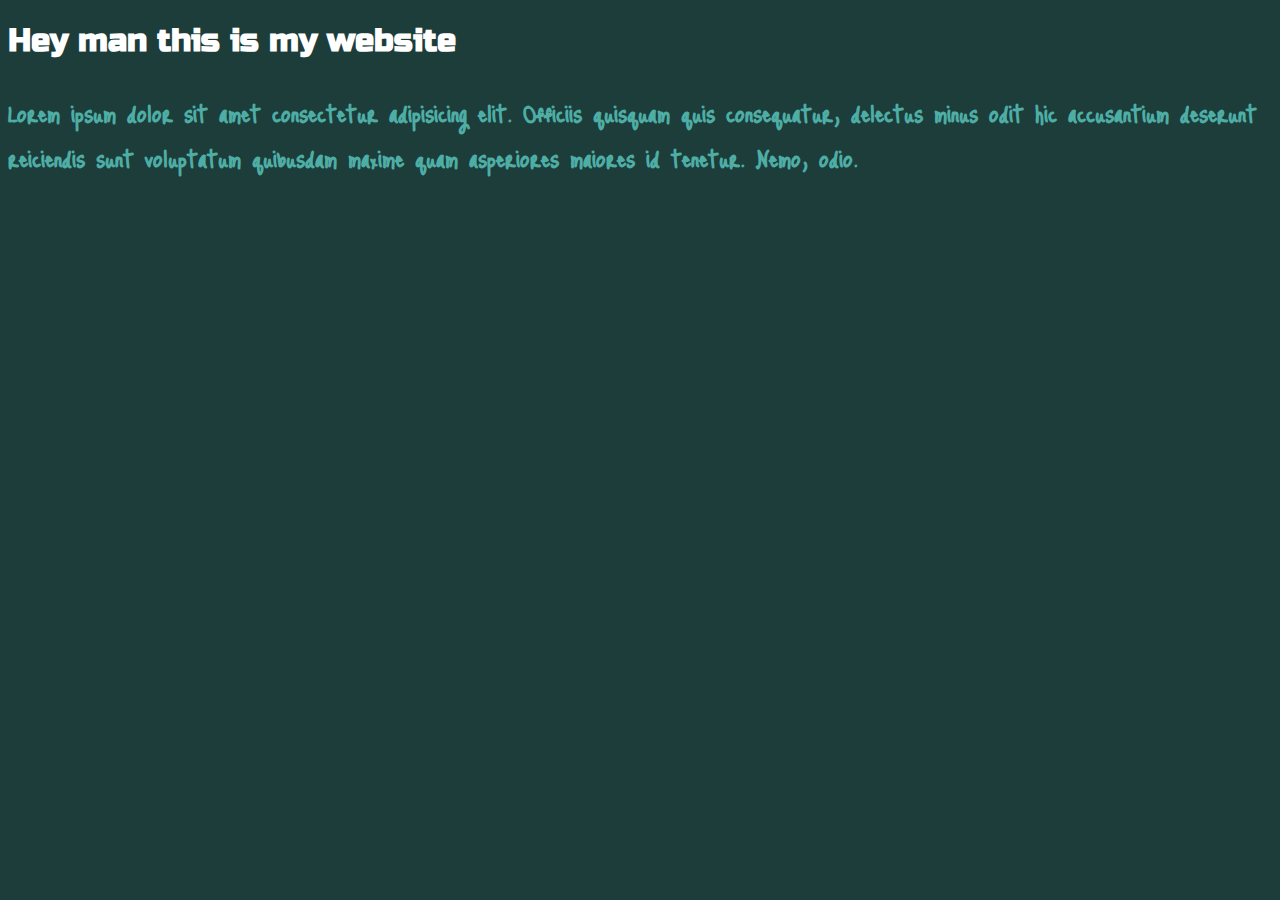
<file: 2025/learnCssYoutube/2_fontstyle/index.html>
<!DOCTYPE html>
<html lang="en">
	<head>
		<meta charset="UTF-8" />
		<meta name="viewport" content="width=device-width, initial-scale=1.0" />
		<title>Document</title>
		<link rel="stylesheet" href="style.css" />
		<link rel="preconnect" href="https://fonts.googleapis.com" />
		<link rel="preconnect" href="https://fonts.gstatic.com" crossorigin />
		<link
			href="https://fonts.googleapis.com/css2?family=Cedarville+Cursive&family=Just+Me+Again+Down+Here&family=Russo+One&display=swap"
			rel="stylesheet" />
	</head>
	<body>
		<h1>Hey man this is my website</h1>

		<p>
			Lorem ipsum dolor sit amet consectetur adipisicing elit. Officiis quisquam
			quis consequatur, delectus minus odit hic accusantium deserunt reiciendis
			sunt voluptatum quibusdam maxime quam asperiores maiores id tenetur. Nemo,
			odio.
		</p>
	</body>
</html>
</file>
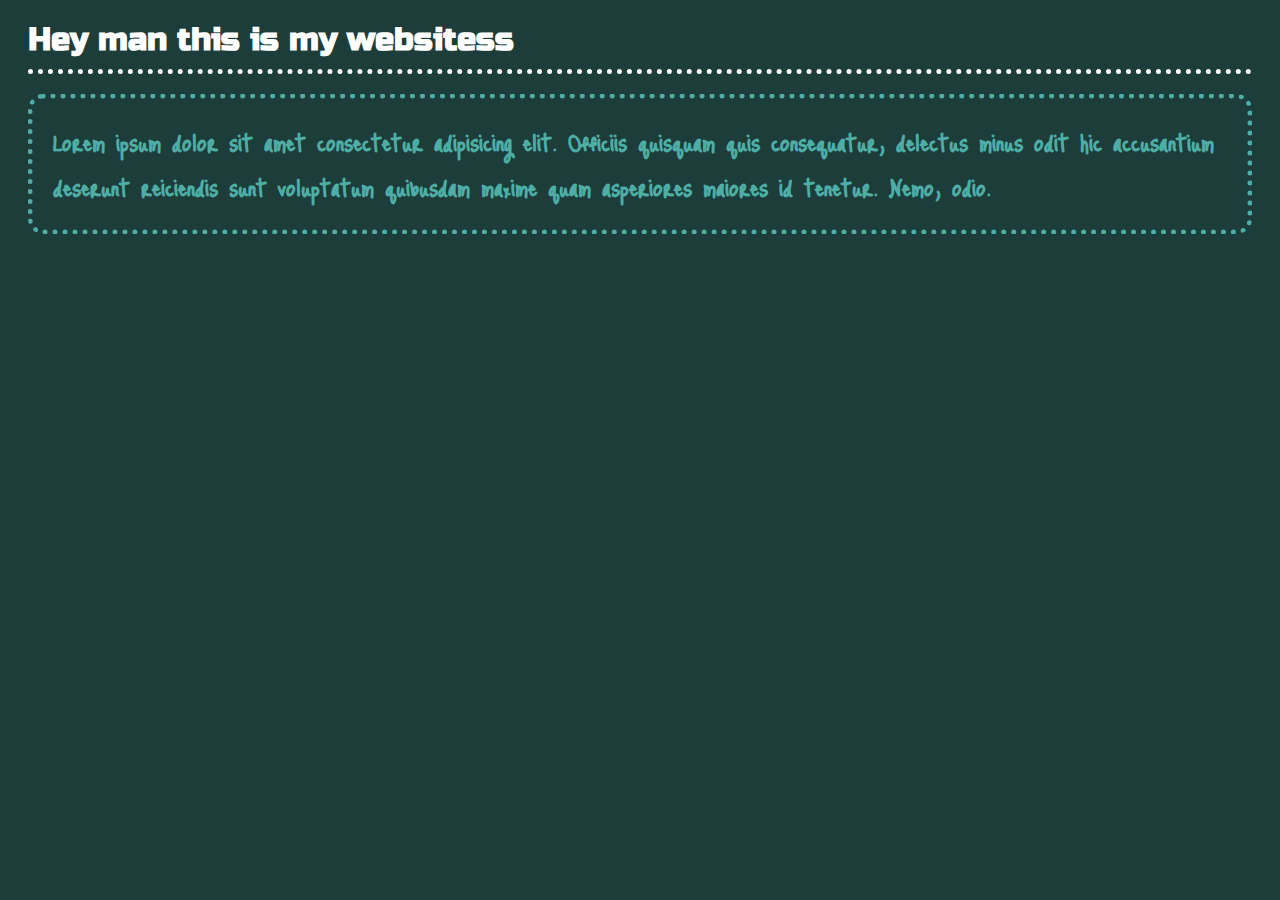
<file: 2025/learnCssYoutube/3_borders/index.html>
<!DOCTYPE html>
<html lang="en">
	<head>
		<meta charset="UTF-8" />
		<meta name="viewport" content="width=device-width, initial-scale=1.0" />
		<title>Document</title>
		<link rel="stylesheet" href="style.css" />
		<link rel="preconnect" href="https://fonts.googleapis.com" />
		<link rel="preconnect" href="https://fonts.gstatic.com" crossorigin />
		<link
			href="https://fonts.googleapis.com/css2?family=Cedarville+Cursive&family=Just+Me+Again+Down+Here&family=Russo+One&display=swap"
			rel="stylesheet" />
	</head>
	<body>
		<h1>Hey man this is my websitess</h1>

		<p class="pborder">
			Lorem ipsum dolor sit amet consectetur adipisicing elit. Officiis quisquam
			quis consequatur, delectus minus odit hic accusantium deserunt reiciendis
			sunt voluptatum quibusdam maxime quam asperiores maiores id tenetur. Nemo,
			odio.
		</p>
	</body>
</html>
</file>
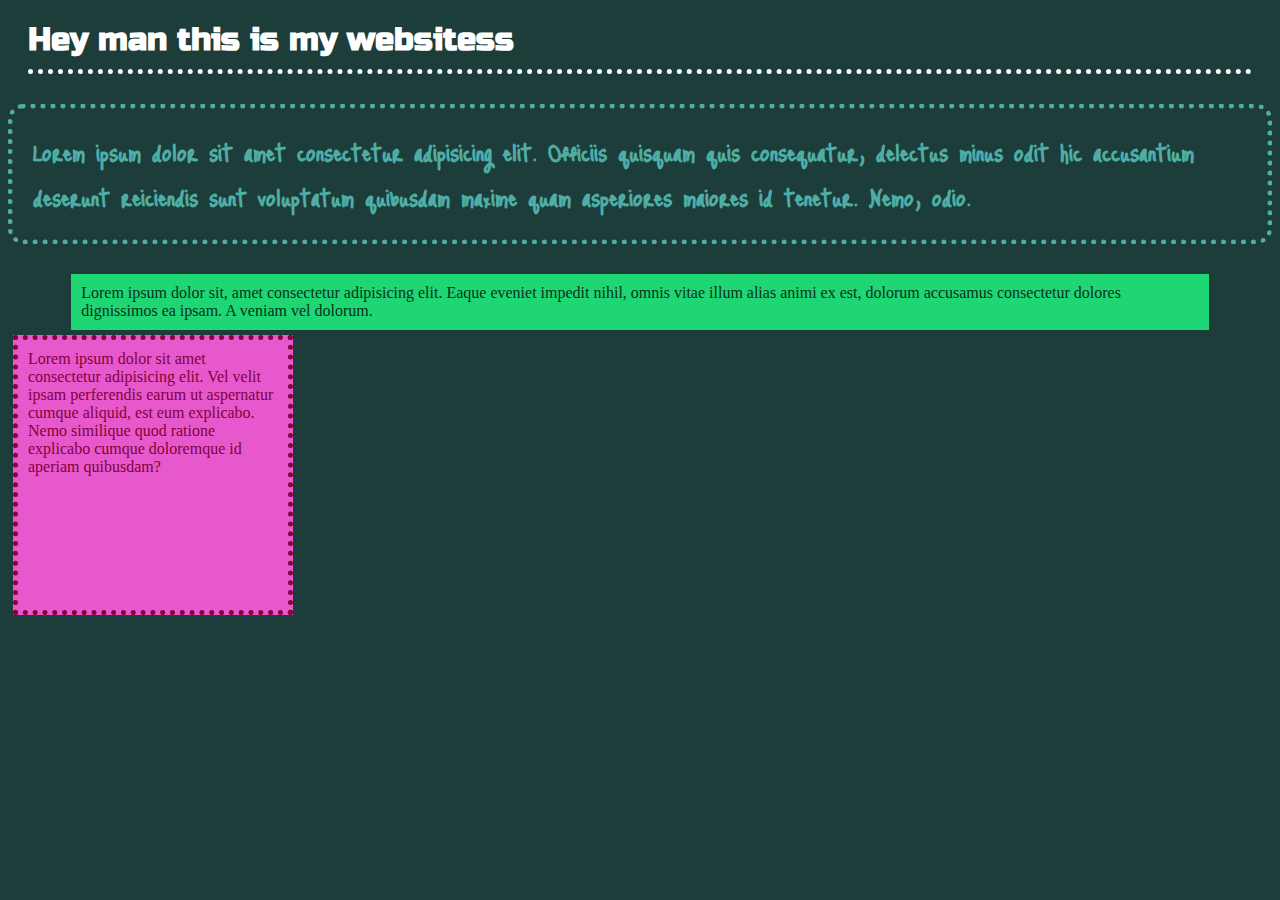
<file: 2025/learnCssYoutube/5_margin/index.html>
<!DOCTYPE html>
<html lang="en">
	<head>
		<meta charset="UTF-8" />
		<meta name="viewport" content="width=device-width, initial-scale=1.0" />
		<title>Document</title>
		<link rel="stylesheet" href="style.css" />
		<link rel="preconnect" href="https://fonts.googleapis.com" />
		<link rel="preconnect" href="https://fonts.gstatic.com" crossorigin />
		<link
			href="https://fonts.googleapis.com/css2?family=Cedarville+Cursive&family=Just+Me+Again+Down+Here&family=Russo+One&display=swap"
			rel="stylesheet" />
	</head>
	<body>
		<h1>Hey man this is my websitess</h1>

		<p class="pborder">
			Lorem ipsum dolor sit amet consectetur adipisicing elit. Officiis quisquam
			quis consequatur, delectus minus odit hic accusantium deserunt reiciendis
			sunt voluptatum quibusdam maxime quam asperiores maiores id tenetur. Nemo,
			odio.
		</p>

		<div class="bodyContent">
			<div id="box1">
				Lorem ipsum dolor sit, amet consectetur adipisicing elit. Eaque eveniet
				impedit nihil, omnis vitae illum alias animi ex est, dolorum accusamus
				consectetur dolores dignissimos ea ipsam. A veniam vel dolorum.
			</div>
		</div>

		<div id="box2">
			Lorem ipsum dolor sit amet consectetur adipisicing elit. Vel velit ipsam
			perferendis earum ut aspernatur cumque aliquid, est eum explicabo. Nemo
			similique quod ratione explicabo cumque doloremque id aperiam quibusdam?
		</div>
	</body>
</html>
</file>
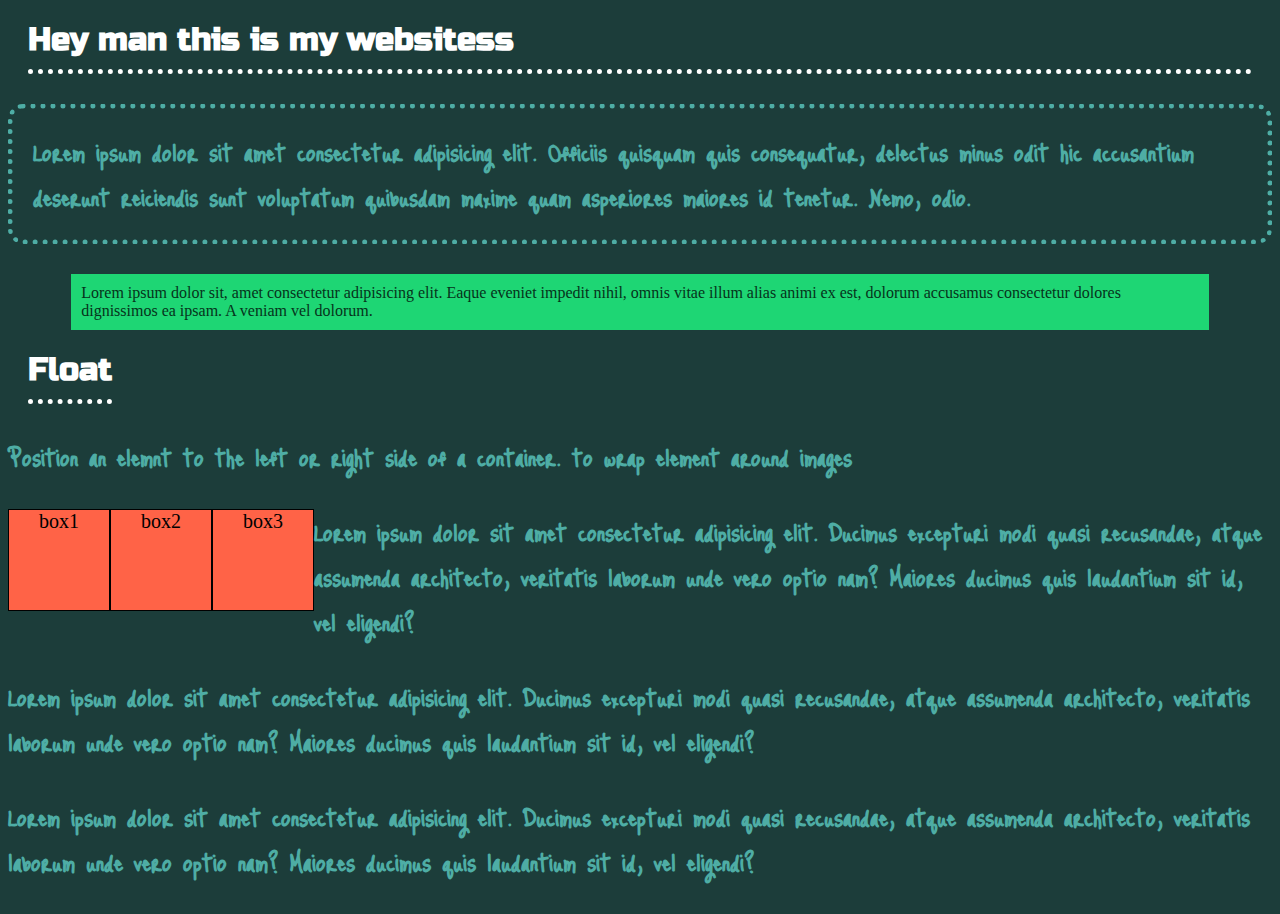
<file: 2025/learnCssYoutube/6_float_with_image/index.html>
<!DOCTYPE html>
<html lang="en">
	<head>
		<meta charset="UTF-8" />
		<meta name="viewport" content="width=device-width, initial-scale=1.0" />
		<title>Document</title>
		<link rel="stylesheet" href="style.css" />
		<link rel="preconnect" href="https://fonts.googleapis.com" />
		<link rel="preconnect" href="https://fonts.gstatic.com" crossorigin />
		<link
			href="https://fonts.googleapis.com/css2?family=Cedarville+Cursive&family=Just+Me+Again+Down+Here&family=Russo+One&display=swap"
			rel="stylesheet" />
	</head>
	<body>
		<h1>Hey man this is my websitess</h1>

		<p class="pborder">
			Lorem ipsum dolor sit amet consectetur adipisicing elit. Officiis quisquam
			quis consequatur, delectus minus odit hic accusantium deserunt reiciendis
			sunt voluptatum quibusdam maxime quam asperiores maiores id tenetur. Nemo,
			odio.
		</p>

		<div class="bodyContent">
			<div id="box1">
				Lorem ipsum dolor sit, amet consectetur adipisicing elit. Eaque eveniet
				impedit nihil, omnis vitae illum alias animi ex est, dolorum accusamus
				consectetur dolores dignissimos ea ipsam. A veniam vel dolorum.
			</div>
		</div>

		<div id="main-title"><h1>Float</h1></div>

		<p>
			Position an elemnt to the left or right side of a container. to wrap
			element around images
		</p>

		<div class="box">box1</div>
		<div class="box">box2</div>
		<div class="box">box3</div>

		<p>
			Lorem ipsum dolor sit amet consectetur adipisicing elit. Ducimus excepturi
			modi quasi recusandae, atque assumenda architecto, veritatis laborum unde
			vero optio nam? Maiores ducimus quis laudantium sit id, vel eligendi?
		</p>
		<p>
			Lorem ipsum dolor sit amet consectetur adipisicing elit. Ducimus excepturi
			modi quasi recusandae, atque assumenda architecto, veritatis laborum unde
			vero optio nam? Maiores ducimus quis laudantium sit id, vel eligendi?
		</p>
		<p>
			Lorem ipsum dolor sit amet consectetur adipisicing elit. Ducimus excepturi
			modi quasi recusandae, atque assumenda architecto, veritatis laborum unde
			vero optio nam? Maiores ducimus quis laudantium sit id, vel eligendi?
		</p>
	</body>
</html>
</file>
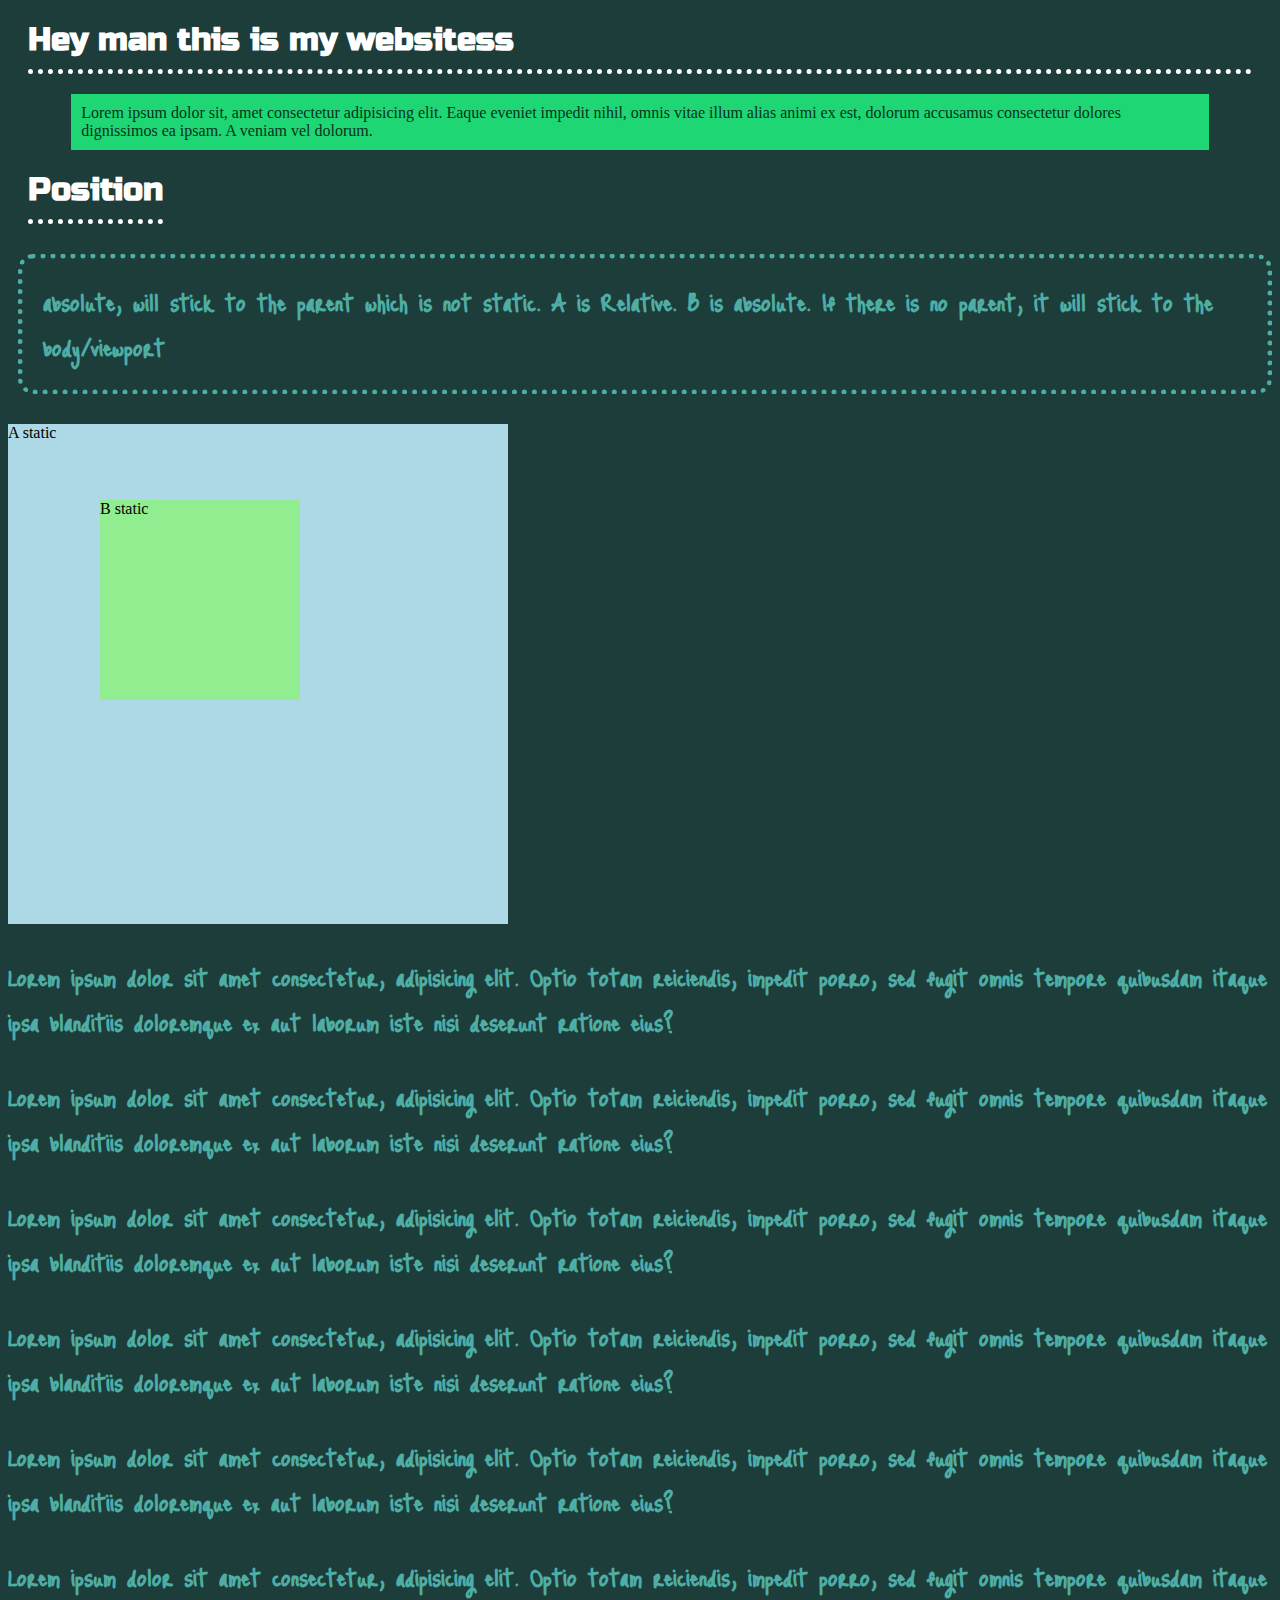
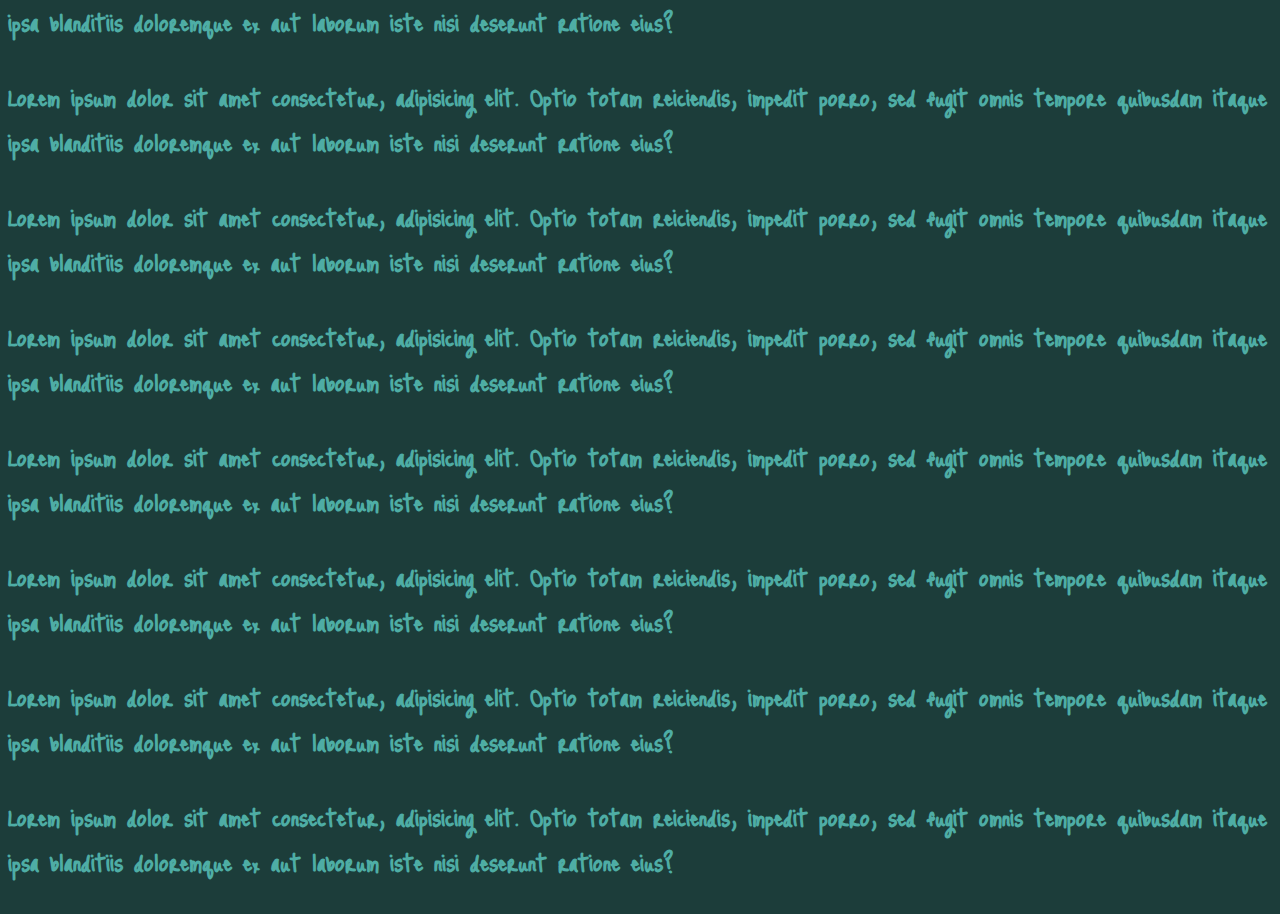
<file: 2025/learnCssYoutube/7_positioning/index.html>
<!DOCTYPE html>
<html lang="en">
	<head>
		<meta charset="UTF-8" />
		<meta name="viewport" content="width=device-width, initial-scale=1.0" />
		<title>Document</title>
		<link rel="stylesheet" href="style.css" />
		<link rel="preconnect" href="https://fonts.googleapis.com" />
		<link rel="preconnect" href="https://fonts.gstatic.com" crossorigin />
		<link
			href="https://fonts.googleapis.com/css2?family=Cedarville+Cursive&family=Just+Me+Again+Down+Here&family=Russo+One&display=swap"
			rel="stylesheet" />
	</head>
	<body>
		<h1>Hey man this is my websitess</h1>

		<div class="bodyContent">
			<div id="box1">
				Lorem ipsum dolor sit, amet consectetur adipisicing elit. Eaque eveniet
				impedit nihil, omnis vitae illum alias animi ex est, dolorum accusamus
				consectetur dolores dignissimos ea ipsam. A veniam vel dolorum.
			</div>
		</div>

		<div id="main-title"><h1>Position</h1></div>

		<p class="pborder" style="margin-left: 10px">
			absolute, will stick to the parent which is not static. A is Relative. B
			is absolute. If there is no parent, it will stick to the body/viewport
		</p>

		<div class="myboxA">A static</div>
		<div class="myboxB">B static</div>
		<p>
			Lorem ipsum dolor sit amet consectetur, adipisicing elit. Optio totam
			reiciendis, impedit porro, sed fugit omnis tempore quibusdam itaque ipsa
			blanditiis doloremque ex aut laborum iste nisi deserunt ratione eius?
		</p>
		<p>
			Lorem ipsum dolor sit amet consectetur, adipisicing elit. Optio totam
			reiciendis, impedit porro, sed fugit omnis tempore quibusdam itaque ipsa
			blanditiis doloremque ex aut laborum iste nisi deserunt ratione eius?
		</p>
		<p>
			Lorem ipsum dolor sit amet consectetur, adipisicing elit. Optio totam
			reiciendis, impedit porro, sed fugit omnis tempore quibusdam itaque ipsa
			blanditiis doloremque ex aut laborum iste nisi deserunt ratione eius?
		</p>
		<p>
			Lorem ipsum dolor sit amet consectetur, adipisicing elit. Optio totam
			reiciendis, impedit porro, sed fugit omnis tempore quibusdam itaque ipsa
			blanditiis doloremque ex aut laborum iste nisi deserunt ratione eius?
		</p>

		<p>
			Lorem ipsum dolor sit amet consectetur, adipisicing elit. Optio totam
			reiciendis, impedit porro, sed fugit omnis tempore quibusdam itaque ipsa
			blanditiis doloremque ex aut laborum iste nisi deserunt ratione eius?
		</p>
		<p>
			Lorem ipsum dolor sit amet consectetur, adipisicing elit. Optio totam
			reiciendis, impedit porro, sed fugit omnis tempore quibusdam itaque ipsa
			blanditiis doloremque ex aut laborum iste nisi deserunt ratione eius?
		</p>
		<p>
			Lorem ipsum dolor sit amet consectetur, adipisicing elit. Optio totam
			reiciendis, impedit porro, sed fugit omnis tempore quibusdam itaque ipsa
			blanditiis doloremque ex aut laborum iste nisi deserunt ratione eius?
		</p>
		<p>
			Lorem ipsum dolor sit amet consectetur, adipisicing elit. Optio totam
			reiciendis, impedit porro, sed fugit omnis tempore quibusdam itaque ipsa
			blanditiis doloremque ex aut laborum iste nisi deserunt ratione eius?
		</p>
		<p>
			Lorem ipsum dolor sit amet consectetur, adipisicing elit. Optio totam
			reiciendis, impedit porro, sed fugit omnis tempore quibusdam itaque ipsa
			blanditiis doloremque ex aut laborum iste nisi deserunt ratione eius?
		</p>
		<p>
			Lorem ipsum dolor sit amet consectetur, adipisicing elit. Optio totam
			reiciendis, impedit porro, sed fugit omnis tempore quibusdam itaque ipsa
			blanditiis doloremque ex aut laborum iste nisi deserunt ratione eius?
		</p>
		<p>
			Lorem ipsum dolor sit amet consectetur, adipisicing elit. Optio totam
			reiciendis, impedit porro, sed fugit omnis tempore quibusdam itaque ipsa
			blanditiis doloremque ex aut laborum iste nisi deserunt ratione eius?
		</p>
		<p>
			Lorem ipsum dolor sit amet consectetur, adipisicing elit. Optio totam
			reiciendis, impedit porro, sed fugit omnis tempore quibusdam itaque ipsa
			blanditiis doloremque ex aut laborum iste nisi deserunt ratione eius?
		</p>

		<p>
			Lorem ipsum dolor sit amet consectetur, adipisicing elit. Optio totam
			reiciendis, impedit porro, sed fugit omnis tempore quibusdam itaque ipsa
			blanditiis doloremque ex aut laborum iste nisi deserunt ratione eius?
		</p>
	</body>
</html>

<!-- absolute, will stick to the parent which is not static -->
</file>
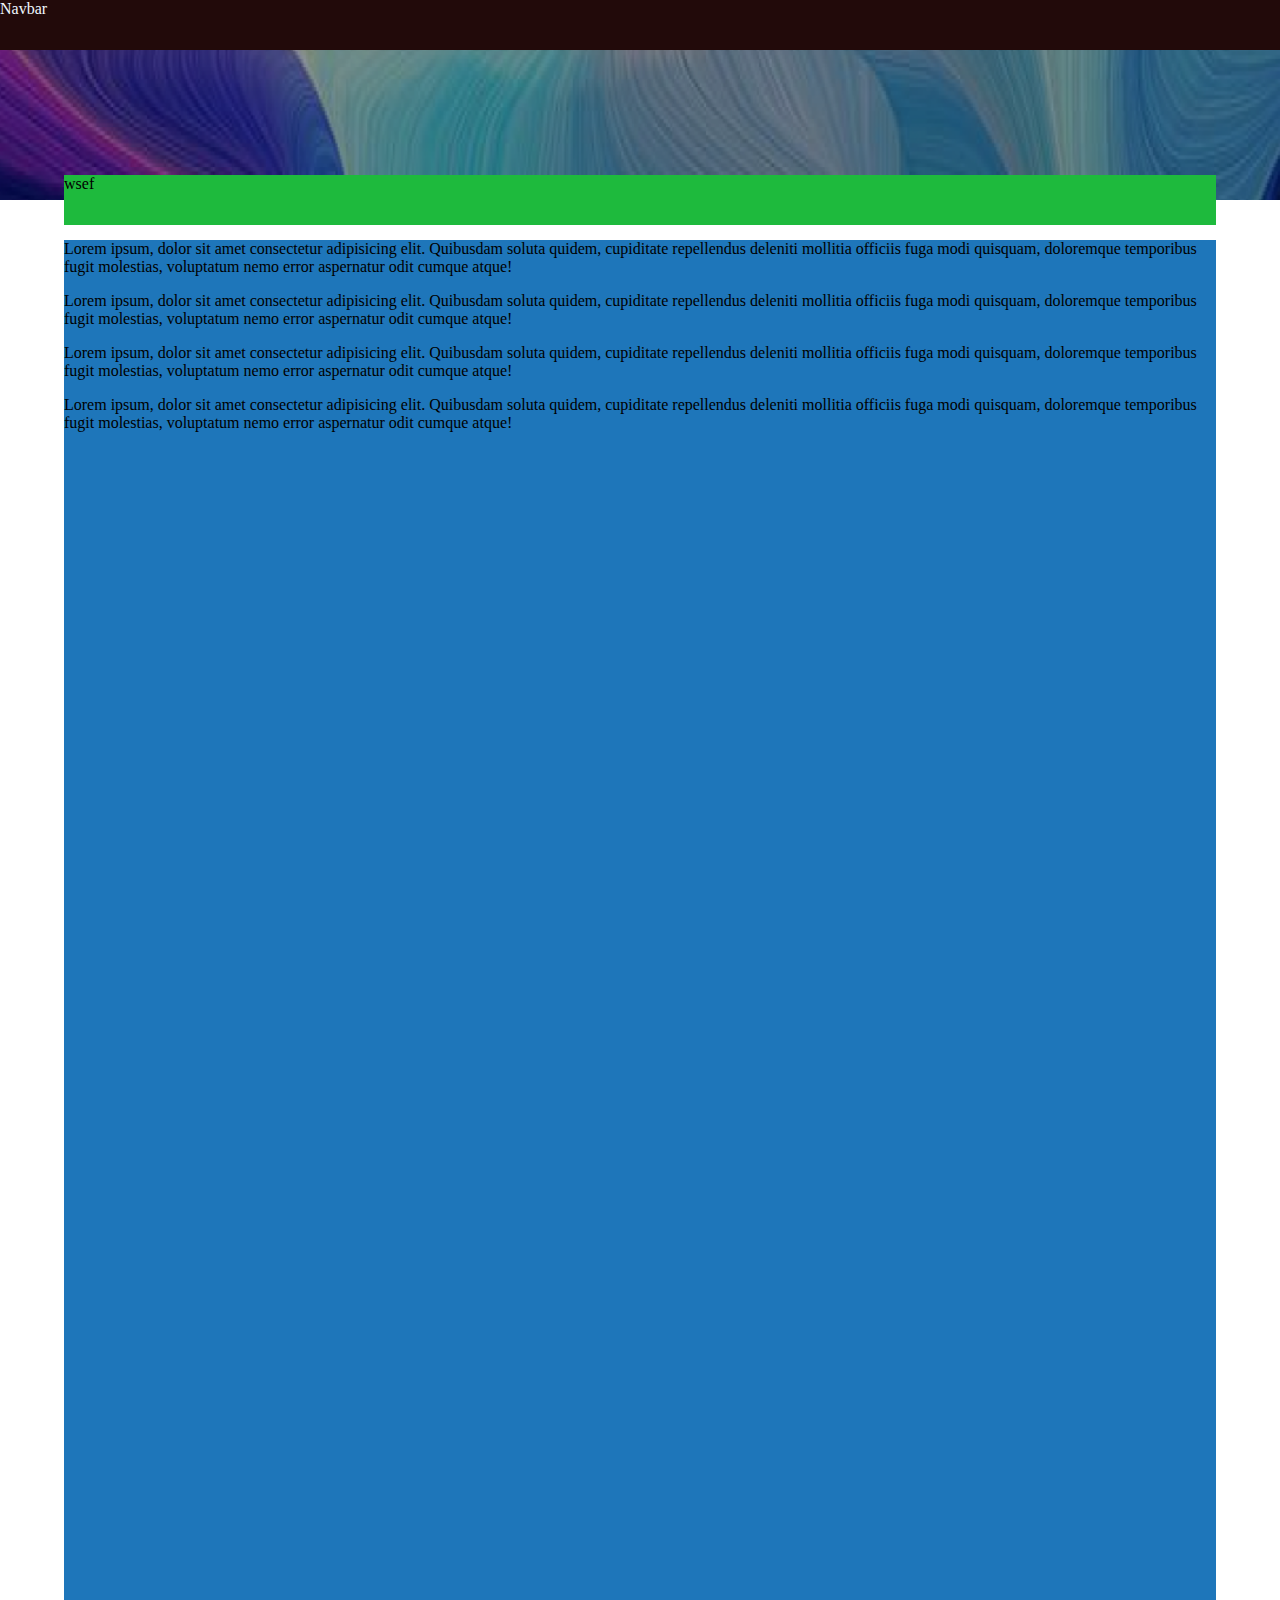
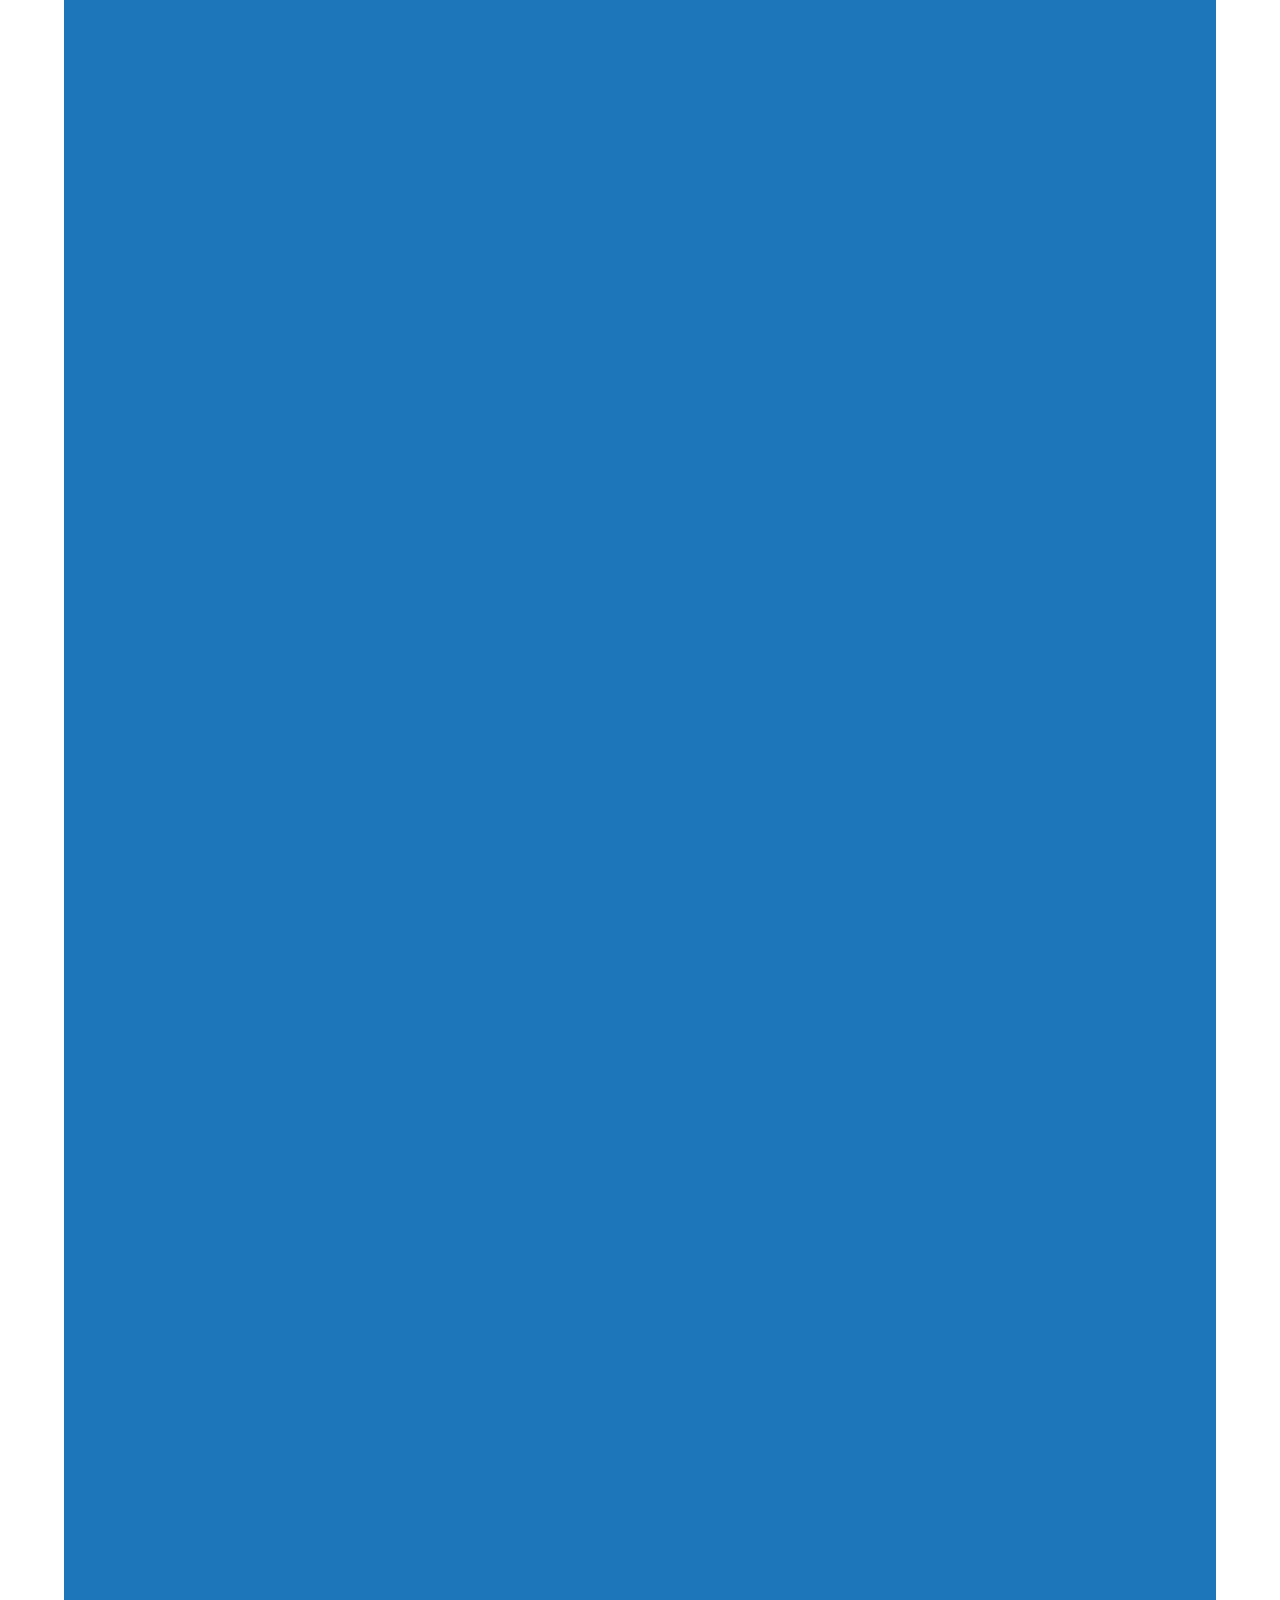
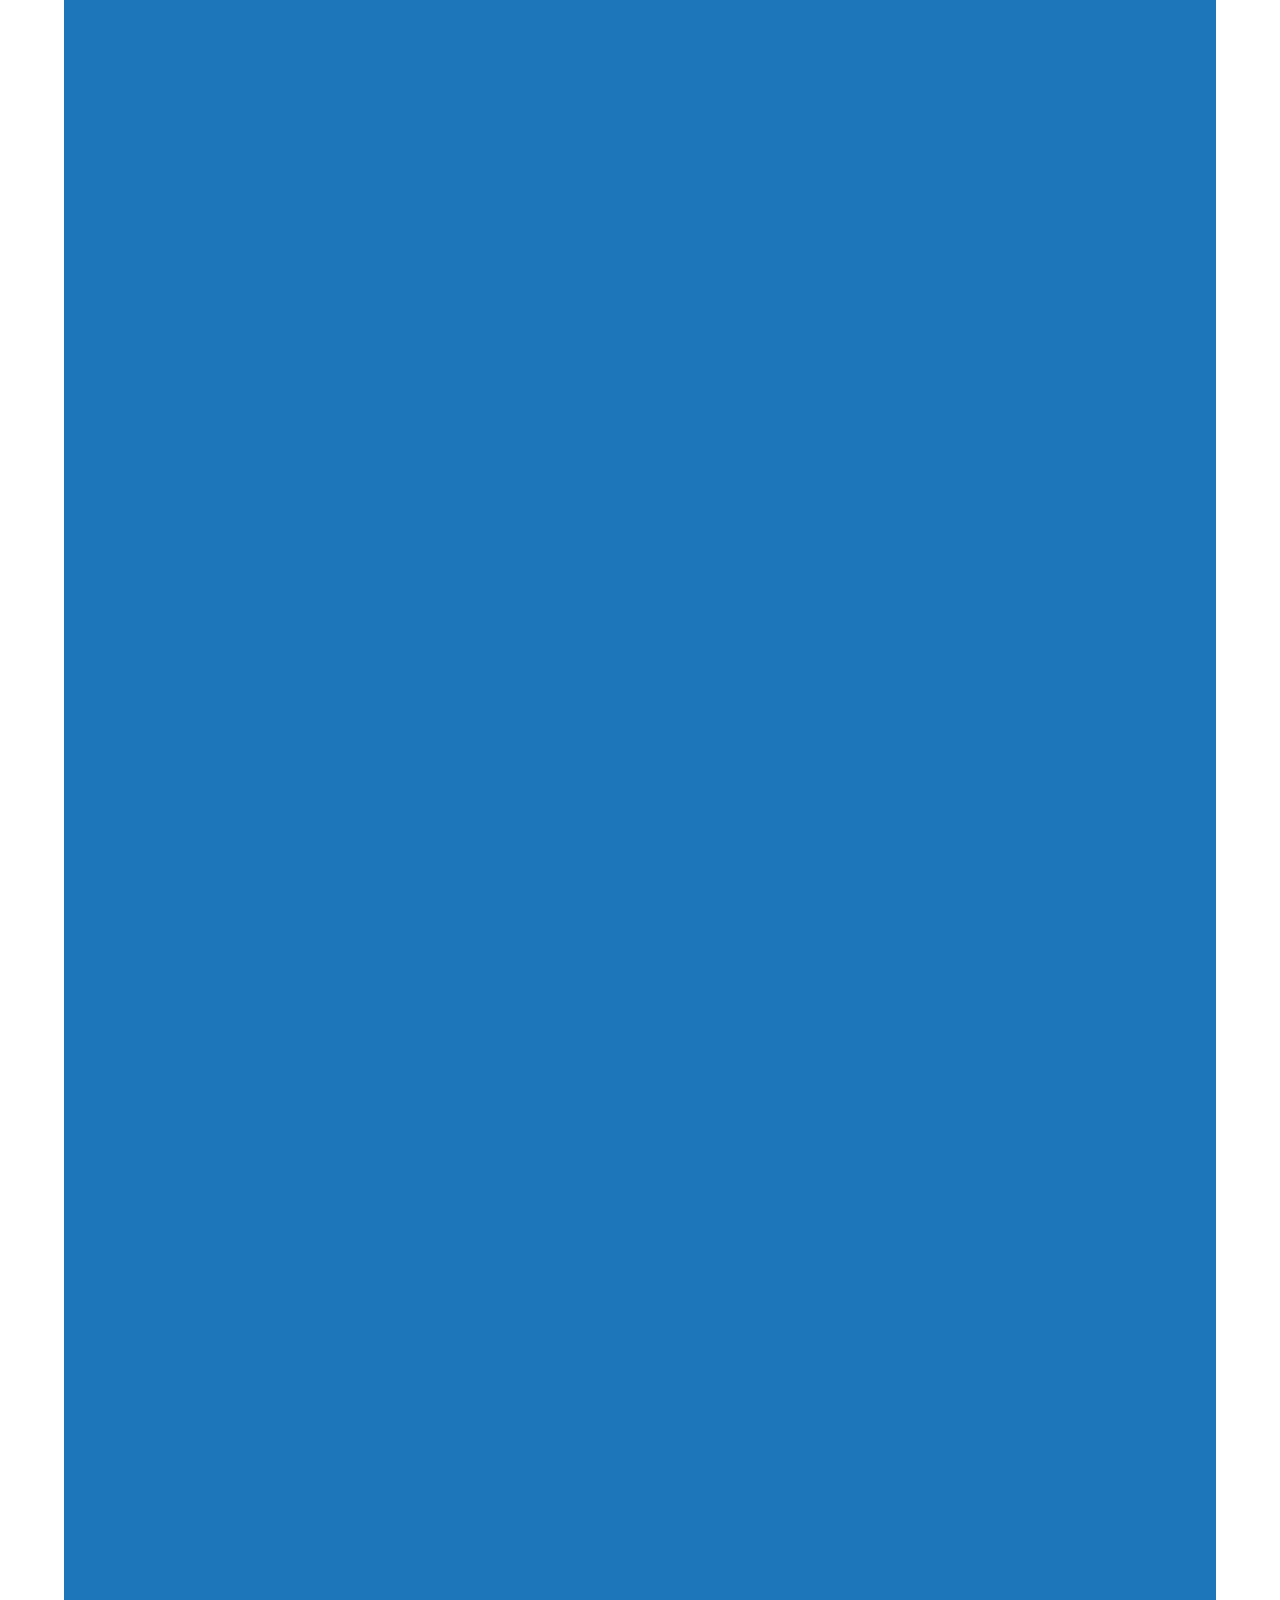
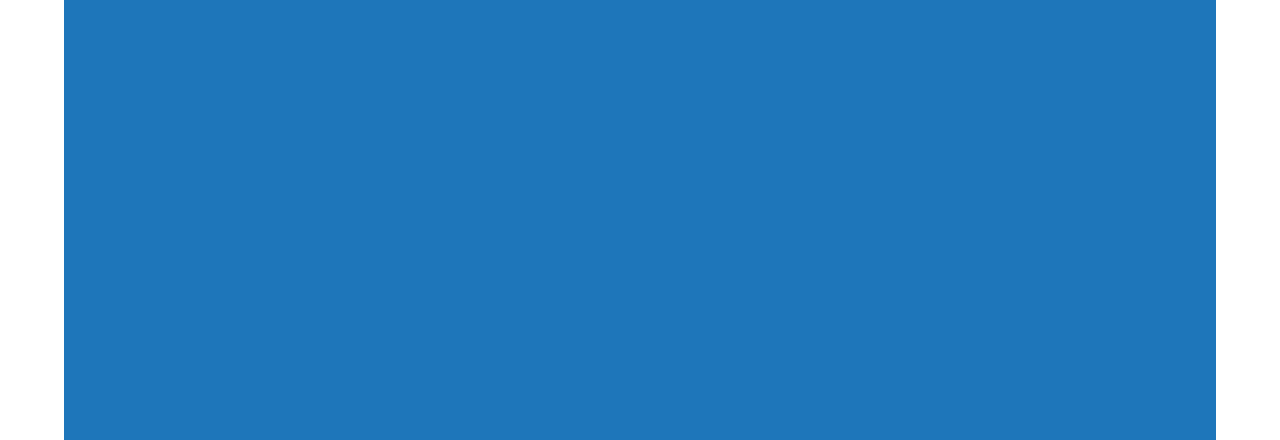
<file: 2025/learnCssYoutube/8_practiceHeaderFixed/index.html>
<!DOCTYPE html>
<html lang="en">
	<head>
		<meta charset="UTF-8" />
		<meta name="viewport" content="width=device-width, initial-scale=1.0" />
		<title>Document</title>
		<link rel="stylesheet" href="style.css" />
	</head>
	<body>
		<div class="navbar">Navbar</div>
		<div class="background-image">
			<div class="container"><div class="sticky-menu">wsef</div></div>
		</div>

		<div class="content">
			<p>
				Lorem ipsum, dolor sit amet consectetur adipisicing elit. Quibusdam
				soluta quidem, cupiditate repellendus deleniti mollitia officiis fuga
				modi quisquam, doloremque temporibus fugit molestias, voluptatum nemo
				error aspernatur odit cumque atque!
			</p>
			<p>
				Lorem ipsum, dolor sit amet consectetur adipisicing elit. Quibusdam
				soluta quidem, cupiditate repellendus deleniti mollitia officiis fuga
				modi quisquam, doloremque temporibus fugit molestias, voluptatum nemo
				error aspernatur odit cumque atque!
			</p>
			<p>
				Lorem ipsum, dolor sit amet consectetur adipisicing elit. Quibusdam
				soluta quidem, cupiditate repellendus deleniti mollitia officiis fuga
				modi quisquam, doloremque temporibus fugit molestias, voluptatum nemo
				error aspernatur odit cumque atque!
			</p>
			<p>
				Lorem ipsum, dolor sit amet consectetur adipisicing elit. Quibusdam
				soluta quidem, cupiditate repellendus deleniti mollitia officiis fuga
				modi quisquam, doloremque temporibus fugit molestias, voluptatum nemo
				error aspernatur odit cumque atque!
			</p>
		</div>
	</body>
</html>
</file>
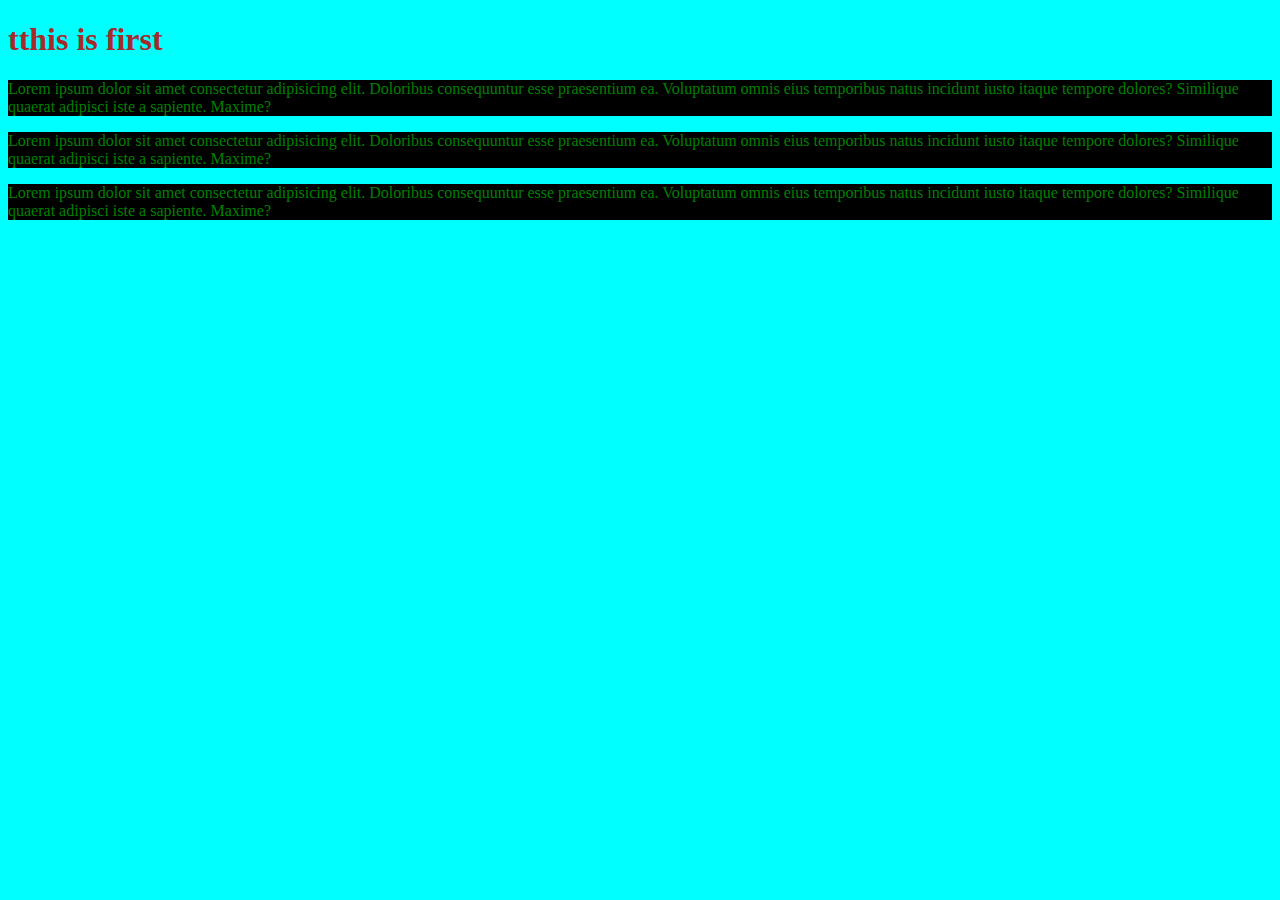
<file: 2025/learnCssYoutube/introduction/index.html>
<!DOCTYPE html>
<html lang="en">
	<head>
		<meta charset="UTF-8" />
		<meta name="viewport" content="width=device-width, initial-scale=1.0" />
		<title>Document</title>

		<link rel="stylesheet" href="style.css" />
	</head>
	<body style="background-color: aqua">
		<h1>tthis is first</h1>
		<p>
			Lorem ipsum dolor sit amet consectetur adipisicing elit. Doloribus
			consequuntur esse praesentium ea. Voluptatum omnis eius temporibus natus
			incidunt iusto itaque tempore dolores? Similique quaerat adipisci iste a
			sapiente. Maxime?
		</p>
		<p>
			Lorem ipsum dolor sit amet consectetur adipisicing elit. Doloribus
			consequuntur esse praesentium ea. Voluptatum omnis eius temporibus natus
			incidunt iusto itaque tempore dolores? Similique quaerat adipisci iste a
			sapiente. Maxime?
		</p>
		<p>
			Lorem ipsum dolor sit amet consectetur adipisicing elit. Doloribus
			consequuntur esse praesentium ea. Voluptatum omnis eius temporibus natus
			incidunt iusto itaque tempore dolores? Similique quaerat adipisci iste a
			sapiente. Maxime?
		</p>
	</body>
</html>
</file>
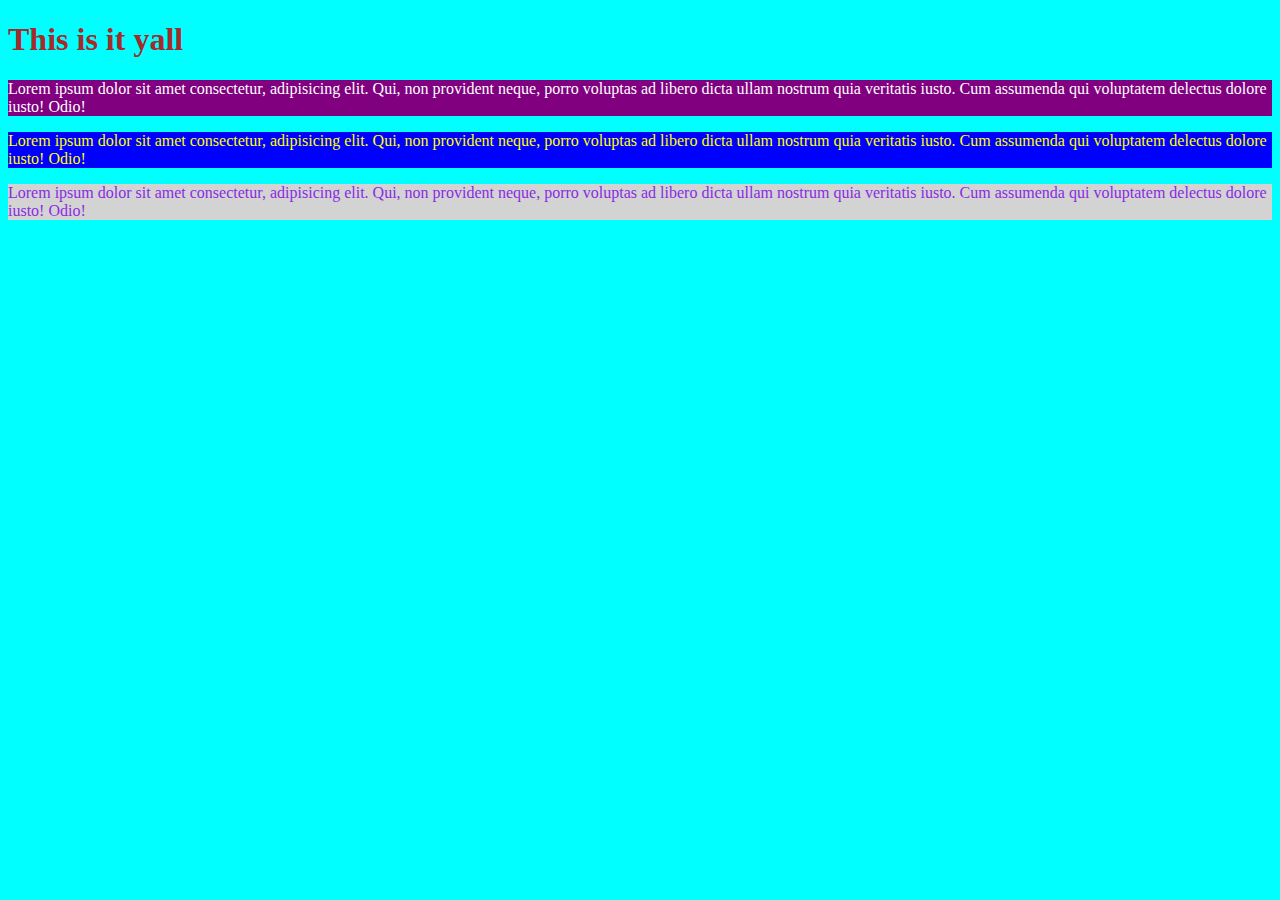
<file: 2025/learnCssYoutube/introduction/page 2/page2.html>
<!DOCTYPE html>
<html lang="en">
	<head>
		<meta charset="UTF-8" />
		<meta name="viewport" content="width=device-width, initial-scale=1.0" />
		<title>Document</title>
		<link rel="stylesheet" href="../style.css" />
	</head>
	<body>
		<h1>This is it yall</h1>

		<p id="p-page2">
			Lorem ipsum dolor sit amet consectetur, adipisicing elit. Qui, non
			provident neque, porro voluptas ad libero dicta ullam nostrum quia
			veritatis iusto. Cum assumenda qui voluptatem delectus dolore iusto! Odio!
		</p>

		<p class="odd">
			Lorem ipsum dolor sit amet consectetur, adipisicing elit. Qui, non
			provident neque, porro voluptas ad libero dicta ullam nostrum quia
			veritatis iusto. Cum assumenda qui voluptatem delectus dolore iusto! Odio!
		</p>

		<p class="even">
			Lorem ipsum dolor sit amet consectetur, adipisicing elit. Qui, non
			provident neque, porro voluptas ad libero dicta ullam nostrum quia
			veritatis iusto. Cum assumenda qui voluptatem delectus dolore iusto! Odio!
		</p>
	</body>
</html>
</file>
<file: 2025/learnCssYoutube/2_fontstyle/style.css>
body {
	background-color: rgb(28, 61, 58);
}

h1 {
	color: rgb(255, 255, 255);
	font-family: "Russo One", "Arial Narrow Bold", sans-serif;
}

p {
	color: rgb(78, 173, 165);
	/* for font family, people tend to use 32 - 3 fonts. Just incase the first not available */
	font-family: "Just Me Again Down Here", "consolas", sans-serif;
	font-size: 30px;
	font-weight: bold;
}
</file>
<file: 2025/learnCssYoutube/3_borders/style.css>
body {
	background-color: rgb(28, 61, 58);
}

h1 {
	color: rgb(255, 255, 255);
	font-family: "Russo One", "Arial Narrow Bold", sans-serif;
	border-bottom: dotted;
	border-width: 5px;
	border-color: rgb(255, 255, 255);
	padding-bottom: 10px;
	margin: 20px;
}

p {
	color: rgb(78, 173, 165);
	/* for font family, people tend to use 32 - 3 fonts. Just incase the first not available */
	font-family: "Just Me Again Down Here", "consolas", sans-serif;
	font-size: 30px;
	font-weight: bold;
}

.pborder {
	border: dotted;
	border-width: 5px;
	border-color: rgb(78, 173, 165);
	padding: 20px;
	margin: 20px;
	border-radius: 15px;
}
</file>
<file: 2025/learnCssYoutube/5_margin/style.css>
body {
	background-color: rgb(28, 61, 58);

	/* marsolidgin for body is by default like 2px 
	to remove it, set to 0 */
}

h1 {
	color: rgb(255, 255, 255);
	font-family: "Russo One", "Arial Narrow Bold", sans-serif;
	border-bottom: dotted;
	border-width: 5px;
	border-color: rgb(255, 255, 255);
	padding-bottom: 10px;
	margin: 20px;
}

p {
	color: rgb(78, 173, 165);
	/* for font family, people tend to use 32 - 3 fonts. Just incase the first not available */
	font-family: "Just Me Again Down Here", "consolas", sans-serif;
	font-size: 30px;
	font-weight: bold;
}

.pborder {
	border: dotted;
	border-width: 5px;
	border-color: rgb(78, 173, 165);
	padding: 20px;

	border-radius: 15px;
}

#box1 {
	border: 5px;
	height: fit-content;
	padding: 10px;
	background-color: #1ed674;
	color: #06331b;
}

.bodyContent {
	margin-left: 5%;
	margin-right: 5%;
}

#box2 {
	margin: 5px;
	border: 5px dotted;
	width: 250px;
	height: 250px;
	padding: 10px;
	background-color: #e758cd;
	color: #80033b;
}
</file>
<file: 2025/learnCssYoutube/6_float_with_image/style.css>
body {
	background-color: rgb(28, 61, 58);

	/* marsolidgin for body is by default like 2px 
	to remove it, set to 0 */
}

h1 {
	color: rgb(255, 255, 255);
	font-family: "Russo One", "Arial Narrow Bold", sans-serif;
	border-bottom: dotted;
	border-width: 5px;
	border-color: rgb(255, 255, 255);
	padding-bottom: 10px;
	margin: 20px;
}

p {
	color: rgb(78, 173, 165);
	/* for font family, people tend to use 32 - 3 fonts. Just incase the first not available */
	font-family: "Just Me Again Down Here", "consolas", sans-serif;
	font-size: 30px;
	font-weight: bold;
}

.pborder {
	border: dotted;
	border-width: 5px;
	border-color: rgb(78, 173, 165);
	padding: 20px;

	border-radius: 15px;
}

#box1 {
	border: 5px;
	height: fit-content;
	padding: 10px;
	background-color: #1ed674;
	color: #06331b;
}

.bodyContent {
	margin-left: 5%;
	margin-right: 5%;
}

#box2 {
	margin: 5px;
	border: 5px dotted;
	width: 250px;
	height: 250px;
	padding: 10px;
	background-color: #e758cd;
	color: #80033b;
}

.box {
	width: 100px;
	height: 100px;
	border: 1px solid;
	font-size: 20px;
	text-align: center;
	background: tomato;
	float: left;
}

#main-title {
	width: fit-content;
}
</file>
<file: 2025/learnCssYoutube/7_positioning/style.css>
body {
	background-color: rgb(28, 61, 58);

	/* marsolidgin for body is by default like 2px 
	to remove it, set to 0 */
}

h1 {
	color: rgb(255, 255, 255);
	font-family: "Russo One", "Arial Narrow Bold", sans-serif;
	border-bottom: dotted;
	border-width: 5px;
	border-color: rgb(255, 255, 255);
	padding-bottom: 10px;
	margin: 20px;
}

p {
	color: rgb(78, 173, 165);
	/* for font family, people tend to use 32 - 3 fonts. Just incase the first not available */
	font-family: "Just Me Again Down Here", "consolas", sans-serif;
	font-size: 30px;
	font-weight: bold;
}

.pborder {
	border: dotted;
	border-width: 5px;
	border-color: rgb(78, 173, 165);
	padding: 20px;

	border-radius: 15px;
}

#box1 {
	border: 5px;
	height: fit-content;
	padding: 10px;
	background-color: #1ed674;
	color: #06331b;
}

.bodyContent {
	margin-left: 5%;
	margin-right: 5%;
}

#box2 {
	margin: 5px;
	border: 5px dotted;
	width: 250px;
	height: 250px;
	padding: 10px;
	background-color: #e758cd;
	color: #80033b;
}

.box {
	width: 100px;
	height: 100px;
	border: 1px solid;
	font-size: 20px;
	text-align: center;
	background: tomato;
	float: left;
}

#main-title {
	width: fit-content;
}

.myboxA {
	width: 500px;
	height: 500px;
	background-color: lightblue;
	position: relative;
}

.myboxB {
	width: 200px;
	height: 200px;
	background-color: lightgreen;
	position: absolute;
	top: 500px;
	left: 100px;
}
</file>
<file: 2025/learnCssYoutube/8_practiceHeaderFixed/style.css>
body {
	margin: 0;
}

.navbar {
	margin-top: 0%;
	width: 100%;
	height: 50px;
	background-color: rgb(34, 10, 10);
	position: sticky;
	color: aliceblue;
	position: fixed;
	z-index: 1;
}

.background-image {
	width: 100%;
	height: 200px;
	margin-top: auto;
	/* background-color: bisque; */
	background: url(./Bg-Frame.png);
	background-repeat: no-repeat;
	background-position: center;
	/* to resize image when window is changed */
	background-size: cover;
}

.sticky-menu {
	height: 50px;
	background-color: #1eba3d;
	position: relative;
	top: 175px;
}

.container {
	margin-left: 5%;
	margin-right: 5%;
}

.content {
	margin-top: 40px;
	margin-left: 5%;
	margin-right: 5%;
	height: 5000px;
	background-color: #1e76ba;
}
</file>
<file: 2025/learnCssYoutube/introduction/style.css>
body {
	background-color: aqua;
}

h1 {
	color: brown;
}

p {
	color: green;
	background-color: black;
}

#p-page2 {
	color: white;
	background-color: purple;
}

/* Class */
/* class in css is like a group */
.odd {
	color: yellow;
	background-color: blue;
}

.even {
	color: blueviolet;
	background-color: lightgrey;
}
</file>
